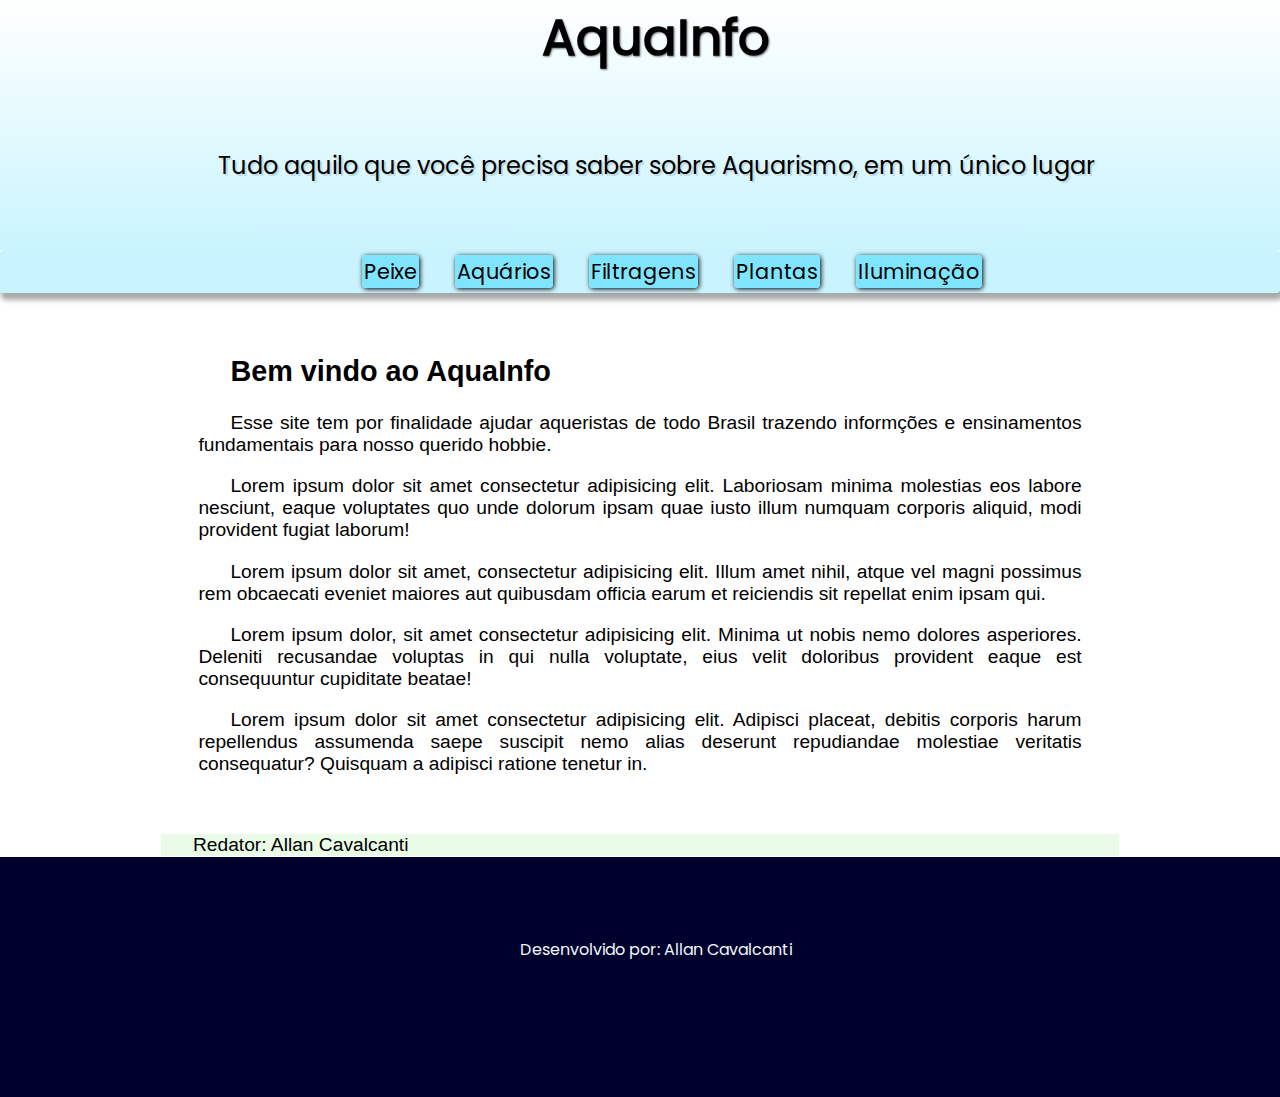
<file: index.html>
<!DOCTYPE html>
<html lang="pt-br">
<head>
    <meta charset="UTF-8">
    <meta name="viewport" content="width=device-width, initial-scale=1.0">
    <title>AquaInfo</title>

    <link rel="shortcut icon" href="imagens-treino/aqua-icone-ok.ico"type="image/x-icon">

    <link rel="stylesheet" href="style.css">
</head>
<body>
    <header>
        
        <h1>AquaInfo</h1>
        <div id="boasvindas">
            Tudo aquilo que você precisa saber sobre Aquarismo, em um único lugar
        </div>

        
    
        
    </header>
    <div id="nav">
        <nav class="peixes"><a href="">Peixe</a>
            <ul>
                <li>Neon</li>
                <li>Betta</li>
            </ul> </nav>
            <nav><a href="">Aquários</a></nav>
            <nav><a href="">Filtragens</a></nav>
            <nav><a href="">Plantas</a></nav>
            <nav><a href="">Iluminação</a></nav>
    </div>
            
        
    
    
    <main>
        <article>
            <h2>Bem vindo ao AquaInfo</h2>
            <section>
                <p>Esse site tem por finalidade ajudar aqueristas de todo Brasil trazendo informções e ensinamentos fundamentais para nosso querido hobbie. </p>

            </section>
            
            <p>
                Lorem ipsum dolor sit amet consectetur adipisicing elit. Laboriosam minima molestias eos labore nesciunt, eaque voluptates quo unde dolorum ipsam quae iusto illum numquam corporis aliquid, modi provident fugiat laborum!
            </p>
            <p>
                Lorem ipsum dolor sit amet, consectetur adipisicing elit. Illum amet nihil, atque vel magni possimus rem obcaecati eveniet maiores aut quibusdam officia earum et reiciendis sit repellat enim ipsam qui.
            </p>
            <p>
                Lorem ipsum dolor, sit amet consectetur adipisicing elit. Minima ut nobis nemo dolores asperiores. Deleniti recusandae voluptas in qui nulla voluptate, eius velit doloribus provident eaque est consequuntur cupiditate beatae!
            </p>
            <p>
                Lorem ipsum dolor sit amet consectetur adipisicing elit. Adipisci placeat, debitis corporis harum repellendus assumenda saepe suscipit nemo alias deserunt repudiandae molestiae veritatis consequatur? Quisquam a adipisci ratione tenetur in.
            </p>
        </article>
        <aside>Redator: Allan Cavalcanti</aside>

    </main>
    <footer>
        Desenvolvido por: Allan Cavalcanti

    </footer>    
</body>
</html>
</file>
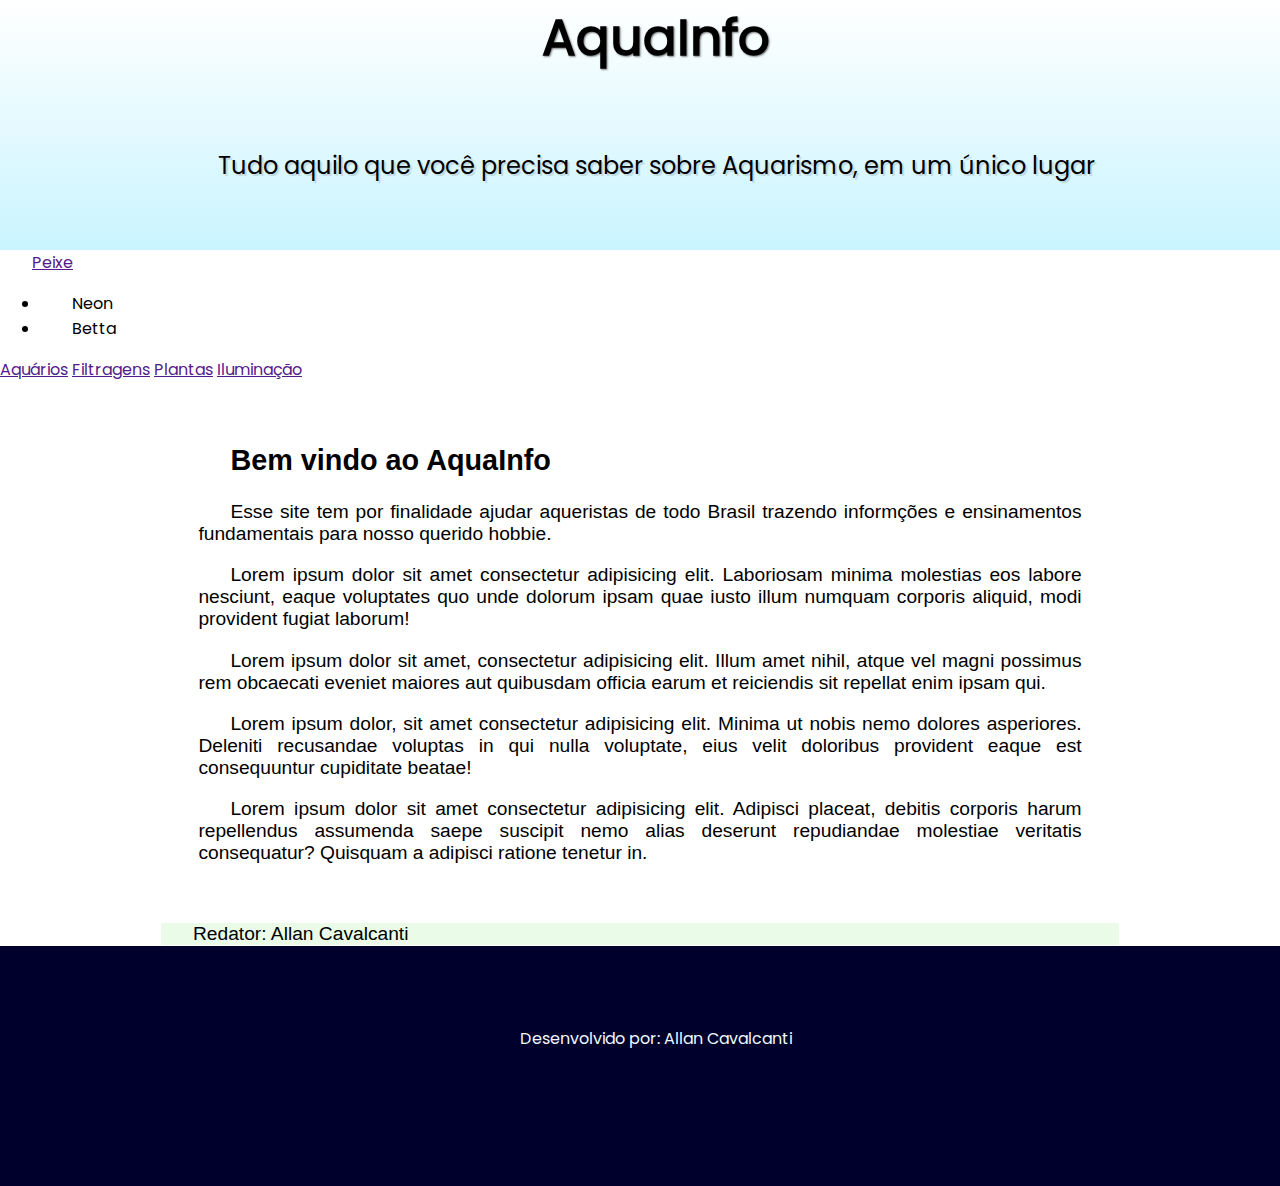
<file: projeto-aquainfo.html>
<!DOCTYPE html>
<html lang="pt-br">
<head>
    <meta charset="UTF-8">
    <meta name="viewport" content="width=device-width, initial-scale=1.0">
    <title>AquaInfo</title>

    <link rel="shortcut icon" href="imagens-treino/aqua-icone-ok.ico"type="image/x-icon">

    <link rel="stylesheet" href="style.css">
</head>
<body>
    <header>
        
        <h1>AquaInfo</h1>
        <div id="boasvindas">
            Tudo aquilo que você precisa saber sobre Aquarismo, em um único lugar
        </div>
        
    </header>
    <nav>
            
        <span class="peixes"><a href="">Peixe</a>
        <ul>
            <li>Neon</li>
            <li>Betta</li>
        </ul> </span>
        <span><a href="">Aquários</a></span>
        <span><a href="">Filtragens</a></span>
        <span><a href="">Plantas</a></span>
        <span><a href="">Iluminação</a></span>

    </nav>
    
    <main>
        <article>
            <h2>Bem vindo ao AquaInfo</h2>
            <section>
                <p>Esse site tem por finalidade ajudar aqueristas de todo Brasil trazendo informções e ensinamentos fundamentais para nosso querido hobbie. </p>

            </section>
            
            <p>
                Lorem ipsum dolor sit amet consectetur adipisicing elit. Laboriosam minima molestias eos labore nesciunt, eaque voluptates quo unde dolorum ipsam quae iusto illum numquam corporis aliquid, modi provident fugiat laborum!
            </p>
            <p>
                Lorem ipsum dolor sit amet, consectetur adipisicing elit. Illum amet nihil, atque vel magni possimus rem obcaecati eveniet maiores aut quibusdam officia earum et reiciendis sit repellat enim ipsam qui.
            </p>
            <p>
                Lorem ipsum dolor, sit amet consectetur adipisicing elit. Minima ut nobis nemo dolores asperiores. Deleniti recusandae voluptas in qui nulla voluptate, eius velit doloribus provident eaque est consequuntur cupiditate beatae!
            </p>
            <p>
                Lorem ipsum dolor sit amet consectetur adipisicing elit. Adipisci placeat, debitis corporis harum repellendus assumenda saepe suscipit nemo alias deserunt repudiandae molestiae veritatis consequatur? Quisquam a adipisci ratione tenetur in.
            </p>
        </article>
        <aside>Redator: Allan Cavalcanti</aside>

    </main>
    <footer>
        Desenvolvido por: Allan Cavalcanti

    </footer>    
</body>
</html>
</file>
<file: style.css>
@charset "UTF-8";

@font-face {
    font-family: 'aqua';
    src: url('font/Poppins/Poppins-Regular.ttf'), format ('truetype');
    font-weight: normal;
    font-style: normal;
}
body{
    margin: 0px;
    text-indent: 2em;
    text-align: justify;
    font-family: aqua,Arial, Helvetica, Tahoma, sans-serif;    
   
}

header{
    
    margin: 0px;
    height: 250px;
    padding: 0px;
    background-image: linear-gradient(360deg, #7fe5ff6b, #ffffff);
    font-family: 'aqua';
    
}
#boasvindas{

    text-align: center;
    font-size: 1.5em;
    font-family: 'aqua';
    font-weight: 400;
    margin-top: 3em;
    text-shadow: 2px 2px 1px #00000021;


}


header>h1{
    margin: 10px;
    margin: auto;
    font-family: 'aqua';
    font-size: 50px;
    text-align: center;
    text-shadow: 1px 1px 2px #00000089;
    
}
#nav{
    padding: 6px;
    background-color: #7fe5ff6b;
    box-shadow: 2px 6px 5px 1px rgba(0, 0, 0, 0.336);
    border-radius: 4px;
    text-align: center;
}
nav{   

    display: inline-block;
}
nav>a{
    font-family: 'aqua'; 
    font-size: 1.3em;
    background-color: rgba(127, 229, 255);
    box-shadow: 1px 1px 5px black;
    color: black;
    border-radius: 4px;
    text-decoration: none;
    padding: 2px;
    

}

nav>ul
{
    display:none;
}
nav:hover>ul
{
    display:block;
}

nav>a:hover{
    box-shadow: 2px 2px 5px black;
    background-color: hsl(192, 100%, 77%);
}
nav>a:active{
    box-shadow: -2px -2px 5px black;
    background-color: hsl(192, 54%, 65%);
}

main{
    font-size: 1.2em;
    font-family: Arial, Helvetica, sans-serif;
    max-width: 50em;
    margin-inline: auto;

}

main>article{
    padding: 2em;
}
    

aside
{
    margin: 1px;
    background-color: rgba(218, 250, 215, 0.568);
}

footer{
    padding-top: 5em;
    align-self: self-end;
    height: 10em;
    background-color: #00002d;
    color:aliceblue;
    margin: 0px;
    text-align: center;
}
</file>
